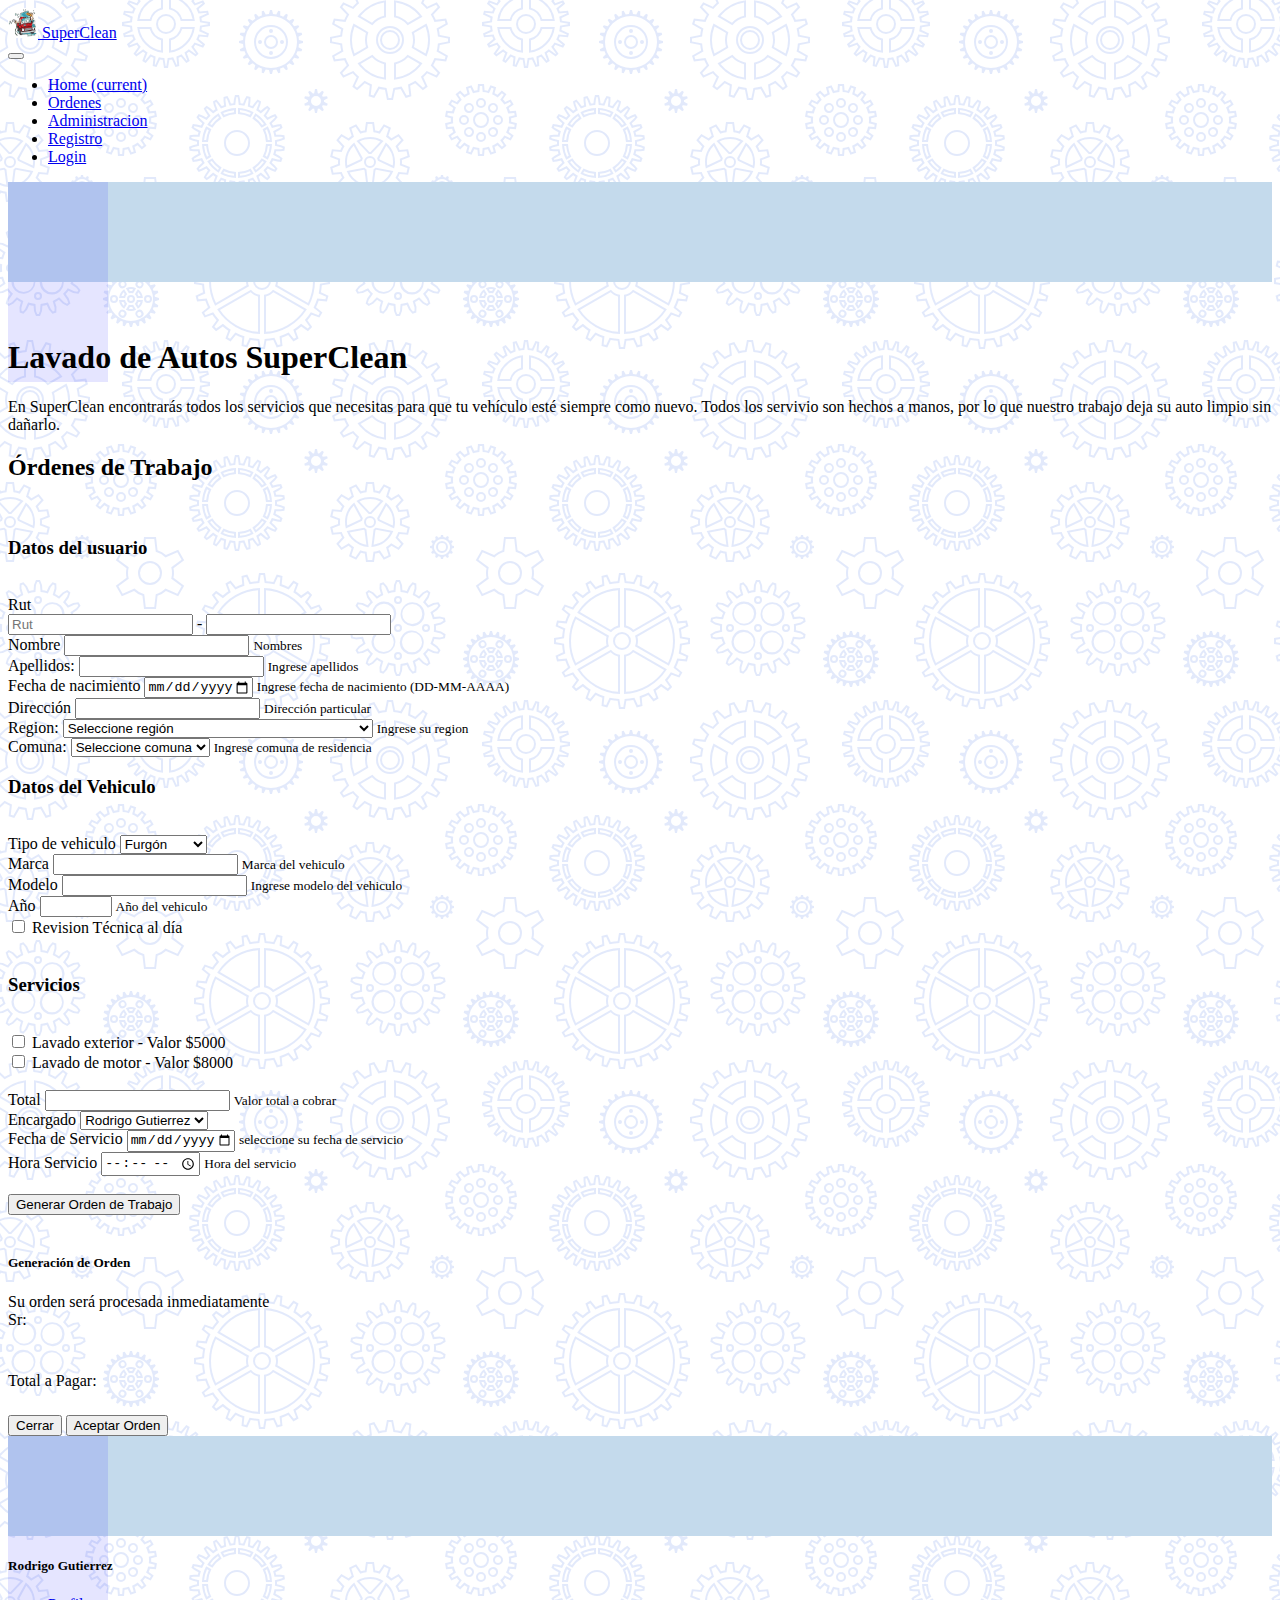
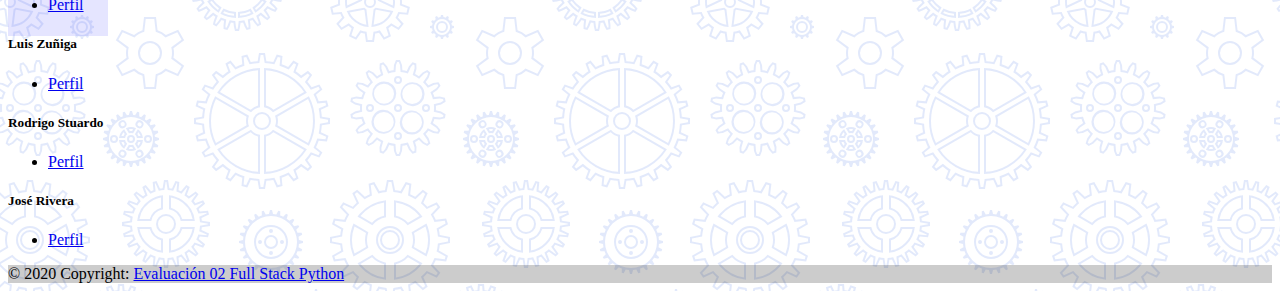
<file: registro.html>
<!DOCTYPE html>
<html lang="en">
<head>
    <meta charset="UTF-8">
    <meta name="viewport" content="width=device-width, initial-scale=1.0">
    <title>SuperClean</title>
    <link rel="stylesheet" href="https://cdn.jsdelivr.net/npm/bootstrap@4.5.3/dist/css/bootstrap.min.css" integrity="sha384-TX8t27EcRE3e/ihU7zmQxVncDAy5uIKz4rEkgIXeMed4M0jlfIDPvg6uqKI2xXr2" crossorigin="anonymous">
    <script src="https://code.jquery.com/jquery-3.5.1.slim.min.js" integrity="sha384-DfXdz2htPH0lsSSs5nCTpuj/zy4C+OGpamoFVy38MVBnE+IbbVYUew+OrCXaRkfj" crossorigin="anonymous"></script>
    <script src="https://cdn.jsdelivr.net/npm/bootstrap@4.5.3/dist/js/bootstrap.bundle.min.js" integrity="sha384-ho+j7jyWK8fNQe+A12Hb8AhRq26LrZ/JpcUGGOn+Y7RsweNrtN/tE3MoK7ZeZDyx" crossorigin="anonymous"></script>
    <script src="https://ajax.googleapis.com/ajax/libs/jquery/3.5.1/jquery.min.js"></script>
    <script src="js/inputs.js"></script>
    <script src="js/regionesycomunas.js"></script>
    <link rel="stylesheet" href="Fondo.css">
</head>

<body class="fondo1">
    <nav class="navbar navbar-expand-lg navbar-light bg-light">
        <nav class="navbar navbar-light bg-light">
            <a class="navbar-brand" href="#">
              <img src="assert/logo.jpg" width="30" height="30" class="d-inline-block align-top" alt="" loading="lazy">
              SuperClean
            </a>
          </nav>
        <button class="navbar-toggler" type="button" data-toggle="collapse" data-target="#navbarNav" aria-controls="navbarNav" aria-expanded="false" aria-label="Toggle navigation">
          <span class="navbar-toggler-icon"></span>
        </button>
        <div class="collapse navbar-collapse" id="navbarNav">
          <ul class="navbar-nav">
            <li class="nav-item active">
              <a class="nav-link" href="index.html">Home <span class="sr-only">(current)</span></a>
            </li>
            <li class="nav-item">
                <a class="nav-link" href="registro.html">Ordenes</a>
              </li>
            <li class="nav-item">
              <a class="nav-link" href="#">Administracion</a>
            </li>
            <li class="nav-item">
              <a class="nav-link" href="#">Registro</a>
            </li>
            <li class="nav-item">
                <a class="nav-link" href="#">Login</a>
              </li>
          </ul>
        </div>
      </nav>
    <div style="height: 100px; background-color: #C4DAEC;">
        <div class="mh-100" style="width: 100px; height: 200px; background-color: rgba(0,0,255,.1);"></div>
    </div>
    <br>
    <br>
    <div class="container-fluid">
        <div class="container">
                <div class="row">
                <div class="col-sm-1">
                    
                </div>
                <div class="col-sm-10">
                  <div class="container-fluid">
                    <div class="jumbotron jumbotron-fluid">
                      <div class="container">
                        <h1 class="display-4">Lavado de Autos SuperClean</h1>
                        <p class="lead">En SuperClean encontrarás todos los servicios que necesitas para que tu vehículo esté siempre como nuevo. Todos los servivio son hechos a manos, por lo que nuestro trabajo deja su auto limpio sin dañarlo.</p>
                      </div>
                      </div>
                    </div>   		    
                </div>
                <div class="col-sm-1">
                    
                </div>
            </div>		
        </div>	
    </div>
    <div class="container">
      <h2>Órdenes de Trabajo</h2><br>		
      <form>
        <div class="alert alert-dark" role="alert"></div>
        <h3>Datos del usuario</h3>	<br>	
        <div class="row">
          <div class="form-group col-md-7">
			      <label for="">Rut</label>
            <div class="input-group">
                          
              <input id="rut" type="text" name="rut" required class="form-control mb-4 col-6" placeholder="Rut" maxlength="8" onkeypress="return valideKey(event);" onblur="validar()">
              <span class=input-group-addon>-</span>
              
               <input id="txtDv" type="text" name="txtDv" required class="form-control mb-4 col-1" maxlength="1" placeholder="" onkeypress="return soloDv(event);" onblur="validar()">

            </div>  
          </div>          				
        </div>
        <div class="row">				
          <div class="form-group col-md-4">
            <label for="">Nombre</label>
            <input type="text" name="txtNombre" id="txtNombre" class="form-control" maxlength="50" onkeypress="return soloLetras(event)" onblur="validar()">
            <small class="form-text text-muted">Nombres</small>
          </div>
          <div class="form-group col-md-4">
            <label for="">Apellidos: </label>
            <input type="text" name="txtApellido" id="txtApellido" class="form-control" maxlength="50" onkeypress="return soloLetras(event)" onblur="validar()">
            <small class="form-text text-muted">Ingrese apellidos </small>
          </div>				
        </div>
        <div class="row">
          <div class="form-group col-md-4">
            <label for="">Fecha de nacimiento</label>
            <input type="date" name="FechaNacimiento" id="FechaNacimiento" class="form-control" min="1950-01-01" max="2002-12-31" onblur="validar()">
            <small class="form-text text-muted">Ingrese fecha de nacimiento (DD-MM-AAAA)</small>
          </div>
          <div class="form-group col-md-5">
            <label for="">Dirección</label>
            <input type="text" name="txtDireccion" class="form-control" maxlength="100" onblur="validar()">
            <small class="form-text text-muted">Dirección particular  </small>
          </div>
        </div>
        <div class="row">
            <div class="form-group col-md-4">
            <label for="">Region: </label>
            <select id="regiones" name="cmbRegiones" class="form-control mb-4" selected="15"></select>
            <small class="form-text text-muted">Ingrese su region</small>
          </div>
          <div class="form-group col-md-4">
            <label for="">Comuna: </label>
            <select id="comunas" name="cmbComunas" class="form-control mb-4 "></select>
            <small class="form-text text-muted">Ingrese comuna de residencia</small>
          </div>
        </div>        
        
        <div class="alert alert-dark" role="alert"></div>
        <h3>Datos del Vehiculo</h3><br>
        <div class="row">
          <div class="form-group col-md-4">
            <label for="">Tipo de vehiculo</label>
            <select name="cmbTipoVehiculo" class="form-control mb-4 col-5">
              <option value="1">Furgón</option>
              <option value="2">Automóvil</option>
              <option value="3">Camión</option>
              <option value="4">Camioneta</option>
              <option value="5">Moto</option>
            </select>
          </div>
          <div class="form-group col-md-4">
            <label for="">Marca</label>
            <input type="text" name="txtMarca" class="form-control" maxlength="20" onkeypress="return soloLetras(event)" onblur="validar()">
            <small class="form-text text-muted">Marca del vehiculo  </small>
          </div>
          
          <div class="form-group col-md-4">
            <label for="">Modelo</label>
            <input type="text" name="txtNombre" class="form-control" maxlength="20" onkeypress="return soloLetras(event)" onblur="validar()">
            <small class="form-text text-muted">Ingrese modelo del vehiculo</small>
          </div>
        </div>
        <div class="row">				
          <div class="form-group col-md-4">
            <label for="">Año</label>
            <input type="number" name="txtAno" class="form-control" min="1990" max="2021" maxlength="4" onkeypress="return valideKey(event);" onblur="validar()">
            <small class="form-text text-muted">Año del vehiculo</small>
          </div>	            	
        </div>
        <div class="row">
          <div class="form-group col-md-4">
                <div class="form-check form-check-inline">
                  <input class="form-check-input" name="chkLavadoExt" type="checkbox" id="inlineCheckbox1" value="option1">
                  <label class="form-check-label" for="inlineCheckbox1">Revision Técnica al día</label>
            </div>            
          </div>	
        </div>
        <br>        
        <div class="alert alert-dark" role="alert"></div>
        <h3>Servicios</h3><br>
        <div class="row">
          <div class="form-group col-md-4">
            <div class="form-check form-check-inline">
              <input class="form-check-input" name="chkLavadoExt" type="checkbox" id="inlineCheckbox1" value="option1" onClick="if (this.checked) sumar(5000); else restar(5000);">
              <label class="form-check-label" for="inlineCheckbox1">Lavado exterior - Valor $5000</label>
            </div>
          </div>
          <div class="form-group col-md-4">
              <div class="form-check form-check-inline">
                <input class="form-check-input" name="chkLavadoMotor" type="checkbox" id="inlineCheckbox2" value="option2" onClick="if (this.checked) sumar(8000); else restar(8000);">
                <label class="form-check-label" for="inlineCheckbox2">Lavado de motor - Valor $8000</label>
              </div>
          </div>
        </div>
        <br>
        <div class="row">
          <div class="form-group col-md-2">
            <label for="">Total</label>
            <input type="text" name="txtTotal" id="txtTotal" class="form-control" onblur="validar()">
            <small class="form-text text-muted">Valor total a cobrar</small>
          </div>          
          <div class="form-group col-md-4">
            <label for="">Encargado</label>
            <select name="cmbEncargado" class="form-control mb-4">
              <option value="1">Rodrigo Gutierrez</option>
              <option value="2">Luis Zuñiga</option>
                          <option value="3">José Rivera</option>
                          <option value="3">Rodrigo Stuardo</option>							
            </select>
          </div>
          <div class="form-group col-md-4">
            <label for="">Fecha de Servicio</label>
            <input type="date" name="FechaServicio" class="form-control" min="2020-12-21" max="2021-12-31" onblur="validar()">
            <small class="form-text text-muted">seleccione su fecha de servicio</small>
          </div>
          <div class="form-group col-md-2">            
            <label for="">Hora Servicio</label>
            <input type="time" name="txtHora" class="form-control" onblur="validar()">
            <small class="form-text text-muted">Hora del servicio</small>
          
          </div>
          
        </div>
        <br>
        <div class="row">
            <div class="form-group col-md-4">
              <button type="button" id="btnModal" class="btn btn-secondary btn-lg" data-toggle="modal" data-target="#miModal" onclick="validar()">
                Generar Orden de Trabajo
              </button>
            </div>
        </div>
        <br>
      </form>    
      <script>
        $("#btnModal").click(function(){
          let nombre = $('#txtNombre').val();
          let apellido = $('#txtApellido').val();
          let ncompleto = nombre + " " + apellido; 
          let total = $('#txtTotal').val();
          
          $("#NomCliente").html(ncompleto);
          $("#TotalPagar").html("$" + total);
        });
      </script>      

      <div class="modal fade" id="miModal" tabindex="-1" role="dialog" aria-labelledby="myModalLabel" aria-hidden="true">
        <div class="modal-dialog" role="document">
          <div class="modal-content">
            <div class="modal-header">
              <h5 class="modal-title" id="exampleModalLabel">Generación de Orden</h5>                       
            </div>
            <div class="container-fluid">
              <div class="modal-body">
                <div class="row">
                  <div class="form-group">
                    Su orden será procesada inmediatamente <br>
                  </div>
                </div>
                <div class="row">
                  <div class="form-group">
                    Sr: <h6 id="NomCliente"></h6></div> <br>
                  </div>  
                <div class="row">
                  <div class="form-group">
                    Total a Pagar: <h6 id="TotalPagar"></h6>
                  </div>
                </div>  
              </div>
            </div>
            <div class="modal-footer">
              <button type="button" class="btn btn-danger" data-dismiss="modal">Cerrar</button>
              <button type="button" class="btn btn-secondary">Aceptar Orden</button>
            </div>
          </div>
        </div>
      </div>    
    </div> 
  <div style="height: 100px; background-color: #C4DAEC;">
      <div class="mh-100" style="width: 100px; height: 200px; background-color: rgba(0,0,255,.1);"></div>
  </div>
<div class="container-fluid">
  <footer class="bg-light text-center text-lg-start">
      <div class="container p-4">
          <div class="row">
            <div class="col-lg-3 col-md-6 mb-4 mb-md-0">
              <h5 class="text-uppercase">Rodrigo Gutierrez</h5>
              <ul class="list-unstyled mb-0">
                <li>
                  <a href="#!" class="text-dark">Perfil</a>
                </li>               
              </ul>
            </div>     
            <div class="col-lg-3 col-md-6 mb-4 mb-md-0">
              <h5 class="text-uppercase mb-0">Luis Zuñiga</h5>
              <ul class="list-unstyled">
                <li>
                  <a href="#!" class="text-dark">Perfil</a>
                </li>                
              </ul>
            </div>
            <div class="col-lg-3 col-md-6 mb-4 mb-md-0">
              <h5 class="text-uppercase mb-0">Rodrigo Stuardo</h5>
              <ul class="list-unstyled">
                <li>
                  <a href="#!" class="text-dark">Perfil</a>
                </li>                
              </ul>
            </div>
            <div class="col-lg-3 col-md-6 mb-4 mb-md-0">
              <h5 class="text-uppercase mb-0">José Rivera</h5>
              <ul class="list-unstyled">
                <li>
                  <a href="#!" class="text-dark">Perfil</a>
                </li>                
              </ul>
            </div>
          </div>    
      </div> 
      <div class="text-center p-3" style="background-color: rgba(0, 0, 0, 0.2)">
        © 2020 Copyright:
        <a class="text-dark" href="#">Evaluación 02 Full Stack Python</a>
      </div>  
    </footer>
  </div>    
</body>    
</html>
</file>
<file: Fondo.css>
.fondo1, .fondo2{
    background-color: #ffffff;
background-image: url("data:image/svg+xml,%3Csvg xmlns='http://www.w3.org/2000/svg' width='360' height='360' viewBox='0 0 360 360'%3E%3Cpath fill='%23cbd8f7' fill-opacity='0.57' d='M0 85.02l4.62-4.27a49.09 49.09 0 0 0 7.33 3.74l-1.2 10.24 2.66.87 5.05-9c2.62.65 5.34 1.08 8.12 1.28L28.6 98h2.8l2.02-10.12c2.74-.2 5.46-.62 8.12-1.28l5.05 8.99 2.66-.86-1.2-10.24c2.55-1.03 5-2.29 7.33-3.74l7.58 7 2.26-1.65-4.3-9.38a48.3 48.3 0 0 0 5.8-5.8l9.38 4.3 1.65-2.26-7-7.58a49.09 49.09 0 0 0 3.74-7.33l10.24 1.2.87-2.66-9-5.05a48.07 48.07 0 0 0 1.28-8.12L88 41.4v-2.8l-10.12-2.02c-.2-2.74-.62-5.46-1.28-8.12l8.99-5.05-.86-2.66-10.24 1.2c-1.03-2.55-2.29-5-3.74-7.33l7-7.58-1.65-2.26-9.38 4.3a48.3 48.3 0 0 0-5.8-5.8L62.42 0h2.16l-1.25 2.72a50.31 50.31 0 0 1 3.95 3.95l9.5-4.36 3.52 4.85-7.08 7.68c.94 1.6 1.79 3.27 2.54 4.98l10.38-1.21 1.85 5.7-9.11 5.12c.39 1.8.68 3.65.87 5.52L90 37v6l-10.25 2.05a49.9 49.9 0 0 1-.87 5.52l9.11 5.12-1.85 5.7-10.38-1.21c-.75 1.7-1.6 3.37-2.54 4.98l7.08 7.68-3.52 4.85-9.5-4.36a50.31 50.31 0 0 1-3.95 3.95l4.36 9.5-4.85 3.52-7.68-7.08c-1.6.94-3.27 1.79-4.98 2.54l1.21 10.38-5.7 1.85-5.12-9.11c-1.8.39-3.65.68-5.52.87L33 100h-6l-2.05-10.25a49.9 49.9 0 0 1-5.52-.87l-5.12 9.11-5.7-1.85 1.21-10.38c-1.7-.75-3.37-1.6-4.98-2.54L0 87.68v-2.66zM0 52.7V27.3l8.38 4.84a22.96 22.96 0 0 0 0 15.72L0 52.7zm0-39.16A39.91 39.91 0 0 1 26 .2v17.15a22.98 22.98 0 0 0-13.62 7.86L0 18.06v-4.52zm0 52.92v-4.52l12.38-7.15A22.98 22.98 0 0 0 26 62.65V79.8A39.91 39.91 0 0 1 0 66.46zM34 79.8V62.65a22.98 22.98 0 0 0 13.62-7.86l14.85 8.58A39.97 39.97 0 0 1 34 79.8zm32.48-23.36l-14.86-8.58a22.96 22.96 0 0 0 0-15.72l14.86-8.58A39.86 39.86 0 0 1 70 40a39.9 39.9 0 0 1-3.52 16.44zm-4.01-39.8L47.62 25.2A22.98 22.98 0 0 0 34 17.35V.2a39.97 39.97 0 0 1 28.47 16.43v.01zM0 50.38l5.98-3.45a25.01 25.01 0 0 1 0-13.88L0 29.6v20.78zm.5-34.35l11.48 6.63c3.27-3.4 7.44-5.8 12.02-6.94V2.47A37.96 37.96 0 0 0 .5 16.04v-.01zm0 47.92A37.96 37.96 0 0 0 24 77.53V64.28a24.97 24.97 0 0 1-12.02-6.95L.5 63.96v-.01zM36 77.53a37.96 37.96 0 0 0 23.5-13.57l-11.48-6.63A24.97 24.97 0 0 1 36 64.28v13.25zm29.5-23.96a37.91 37.91 0 0 0 0-27.14l-11.48 6.63a25.01 25.01 0 0 1 0 13.88l11.49 6.63h-.01zm-6-37.53A37.96 37.96 0 0 0 36 2.47v13.25c4.66 1.15 8.8 3.6 12.02 6.95l11.48-6.63zM30 54a14 14 0 1 1 0-28 14 14 0 0 1 0 28zm0-2a12 12 0 1 0 0-24 12 12 0 0 0 0 24zm0-2a10 10 0 1 1 0-20 10 10 0 0 1 0 20zm0-2a8 8 0 1 0 0-16 8 8 0 0 0 0 16zm77.47 45.17l-1.62-5.97 5.67-2.06 2.61 5.64c1.09-.25 2.2-.44 3.33-.58l.52-6.2h6.04l.52 6.2c1.13.14 2.24.33 3.33.58l2.6-5.64 5.68 2.06-1.62 5.97c1.02.51 2 1.07 2.95 1.69l4.35-4.38 4.62 3.88-3.53 5c.8.84 1.53 1.71 2.23 2.62l5.52-2.6 3.02 5.23-4.98 3.46c.46 1.06.86 2.14 1.2 3.25l6.02-.54 1.05 5.94-5.84 1.54c.07 1.16.07 2.32 0 3.48l5.84 1.54-1.05 5.94-6.02-.54c-.34 1.1-.74 2.2-1.2 3.25l4.98 3.46-3.02 5.22-5.52-2.6c-.7.92-1.44 1.8-2.23 2.62l3.53 5-4.62 3.89-4.35-4.38a30.2 30.2 0 0 1-2.95 1.69l1.62 5.97-5.67 2.06-2.61-5.64c-1.09.25-2.2.44-3.33.58l-.52 6.2h-6.04l-.52-6.2a30.27 30.27 0 0 1-3.33-.58l-2.6 5.64-5.68-2.06 1.62-5.97c-1.01-.5-2-1.07-2.95-1.69l-4.35 4.38-4.62-3.88 3.53-5a32.5 32.5 0 0 1-2.23-2.62l-5.52 2.6-3.02-5.23 4.98-3.46a29.66 29.66 0 0 1-1.2-3.25l-6.02.54-1.05-5.94 5.84-1.54a30.28 30.28 0 0 1 0-3.48l-5.84-1.54 1.05-5.94 6.02.54c.34-1.1.74-2.2 1.2-3.25l-4.98-3.46 3.02-5.22 5.52 2.6c.7-.92 1.44-1.8 2.23-2.62l-3.53-5 4.62-3.89 4.35 4.38a30.2 30.2 0 0 1 2.95-1.69zm15.2-1.12l-.5-6.05h-2.34l-.5 6.05c-2.18.13-4.3.5-6.32 1.1l-2.54-5.5-2.2.8 1.6 5.85a27.97 27.97 0 0 0-5.56 3.21l-4.27-4.3-1.79 1.5 3.5 4.95a28.14 28.14 0 0 0-4.12 4.92l-5.5-2.59-1.16 2.02 4.98 3.46a27.8 27.8 0 0 0-2.2 6.03l-6.03-.55-.4 2.3 5.86 1.54a28.3 28.3 0 0 0 0 6.42l-5.87 1.55.4 2.3 6.05-.56a27.8 27.8 0 0 0 2.2 6.03l-5 3.47 1.17 2.02 5.49-2.59a28.14 28.14 0 0 0 4.12 4.92l-3.5 4.96 1.79 1.5 4.27-4.31a27.97 27.97 0 0 0 5.56 3.21l-1.6 5.85 2.2.8 2.54-5.5c2.02.6 4.14.97 6.32 1.1l.5 6.05h2.34l.5-6.05c2.18-.13 4.3-.5 6.32-1.1l2.54 5.5 2.2-.8-1.6-5.85a27.97 27.97 0 0 0 5.56-3.21l4.27 4.3 1.79-1.5-3.5-4.95a28.14 28.14 0 0 0 4.12-4.92l5.5 2.59 1.16-2.02-4.98-3.46a27.8 27.8 0 0 0 2.2-6.03l6.03.55.4-2.3-5.86-1.54a28.3 28.3 0 0 0 0-6.42l5.87-1.55-.4-2.3-6.05.56a27.8 27.8 0 0 0-2.2-6.03l4.99-3.46-1.17-2.02-5.49 2.59a28.14 28.14 0 0 0-4.12-4.92l3.5-4.96-1.79-1.5-4.27 4.31a27.97 27.97 0 0 0-5.56-3.21l1.6-5.85-2.2-.8-2.54 5.5c-2.02-.6-4.14-.97-6.32-1.1l.01-.01zM121 128a8 8 0 1 1 0-16 8 8 0 0 1 0 16zm0-2a6 6 0 1 0 0-12 6 6 0 0 0 0 12zm0-18a5 5 0 1 1 0-10 5 5 0 0 1 0 10zm8.49 3.51a5 5 0 1 1 6.95-7.2 5 5 0 0 1-6.95 7.2zM133 120a5 5 0 1 1 10 0 5 5 0 0 1-10 0zm-3.51 8.49a5 5 0 1 1 7.2 6.95 5 5 0 0 1-7.2-6.95zM121 132a5 5 0 1 1 0 10 5 5 0 0 1 0-10zm-8.49-3.51a5 5 0 1 1-6.95 7.2 5 5 0 0 1 6.95-7.2zM109 120a5 5 0 1 1-10 0 5 5 0 0 1 10 0zm3.51-8.49a5 5 0 1 1-7.2-6.95 5 5 0 0 1 7.2 6.95zM121 106a3 3 0 1 0 0-6 3 3 0 0 0 0 6zm9.9 4.1a3 3 0 1 0 4.39-4.09 3 3 0 0 0-4.39 4.09zm4.1 9.9a3 3 0 1 0 6 0 3 3 0 0 0-6 0zm-4.1 9.9a3 3 0 1 0 4.09 4.39 3 3 0 0 0-4.09-4.39zM121 134a3 3 0 1 0 0 6 3 3 0 0 0 0-6zm-9.9-4.1a3 3 0 1 0-4.39 4.09 3 3 0 0 0 4.39-4.09zM107 120a3 3 0 1 0-6 0 3 3 0 0 0 6 0zm4.1-9.9a3 3 0 1 0-4.09-4.39 3 3 0 0 0 4.09 4.39zm129.42-6.95v.01c.87.07 1.74.17 2.6.3l1.5-3.91 1.94-3.64 3.89.97v4.13l-.5 4.13c.83.28 1.64.59 2.44.93l2.42-3.43 2.76-3.07 3.54 1.88-1 4-1.49 3.89c.73.47 1.45.97 2.15 1.49l3.19-2.76 3.42-2.3 2.97 2.67-1.93 3.65-2.38 3.4c.6.64 1.2 1.3 1.76 1.99l3.68-1.94 3.85-1.48 2.29 3.28-2.7 3.11-3.12 2.82c.43.76.84 1.53 1.22 2.32l4.04-1 4.1-.5 1.43 3.73-3.37 2.37-3.7 1.98c.23.84.44 1.68.62 2.54l4.17.01 4.1.5.48 3.97-3.85 1.48-4.06 1.02c.03.87.03 1.75 0 2.62l4.06 1.02 3.85 1.48-.48 3.97-4.1.51h-4.17c-.18.86-.39 1.71-.63 2.54l3.7 1.98 3.38 2.37-1.43 3.73-4.1-.5-4.04-1c-.38.79-.79 1.56-1.22 2.32l3.13 2.82 2.7 3.11-2.3 3.28-3.85-1.48-3.68-1.95a37 37 0 0 1-1.76 2l2.38 3.41 1.93 3.64-2.97 2.67-3.42-2.3-3.19-2.76a40.1 40.1 0 0 1-2.15 1.48l1.48 3.9 1 4-3.53 1.88-2.76-3.07-2.42-3.43c-.8.33-1.61.65-2.45.93l.5 4.13v4.13l-3.88.97-1.94-3.65-1.5-3.9c-.86.13-1.73.23-2.6.31L240 187l-1 4h-4l-1-4-.52-4.16a37.6 37.6 0 0 1-2.6-.3l-1.5 3.91-1.94 3.64-3.89-.97v-4.13l.5-4.13c-.83-.28-1.64-.59-2.44-.93l-2.42 3.43-2.76 3.07-3.54-1.88 1-4 1.49-3.89c-.74-.47-1.45-.97-2.15-1.49l-3.19 2.76-3.42 2.3-2.97-2.67 1.93-3.65 2.38-3.4c-.61-.65-1.2-1.31-1.76-1.99l-3.68 1.94-3.85 1.48-2.29-3.28 2.7-3.11 3.12-2.82c-.43-.76-.84-1.53-1.22-2.32l-4.04 1-4.1.5-1.43-3.73 3.37-2.37 3.7-1.98c-.23-.84-.44-1.68-.62-2.54l-4.17-.01-4.1-.5-.48-3.97 3.85-1.48 4.06-1.02c-.03-.87-.03-1.75 0-2.62l-4.06-1.02-3.85-1.48.48-3.97 4.1-.51h4.17c.18-.86.39-1.71.63-2.54l-3.7-1.98-3.38-2.37 1.43-3.73 4.1.5 4.04 1c.38-.79.79-1.56 1.22-2.32l-3.13-2.82-2.7-3.11 2.3-3.28 3.85 1.48 3.68 1.95a37 37 0 0 1 1.76-2l-2.38-3.41-1.93-3.64 2.97-2.67 3.42 2.3 3.19 2.76c.7-.52 1.41-1.02 2.15-1.48l-1.48-3.9-1-4 3.53-1.88 2.76 3.07 2.42 3.43c.8-.33 1.61-.65 2.45-.93l-.5-4.13v-4.13l3.88-.97 1.94 3.65 1.5 3.9c.86-.13 1.73-.23 2.6-.31L234 99l1-4h4l1 4 .52 4.15zm-14.3 3.4c-1.83.54-3.6 1.21-5.3 2l-3.5-4.97-1.38-1.53-.88.47.5 2 2.16 5.67a38.09 38.09 0 0 0-4.66 3.22l-4.61-4-1.71-1.15-.75.67.97 1.82 3.47 4.98a38.22 38.22 0 0 0-3.79 4.28l-5.37-2.84-1.92-.74-.57.82 1.35 1.56 4.52 4.09a37.9 37.9 0 0 0-2.64 5l-5.89-1.45-2.04-.25-.36.94 1.69 1.18 5.36 2.87a37.74 37.74 0 0 0-1.35 5.5l-6.08.01-2.04.25-.12 1 1.92.73 5.9 1.5a38.54 38.54 0 0 0 0 5.65l-5.9 1.49-1.92.74.12.99 2.04.25 6.08.01c.31 1.86.77 3.7 1.35 5.5l-5.36 2.87-1.7 1.18.37.94 2.04-.25 5.9-1.46a37.9 37.9 0 0 0 2.63 5.01l-4.52 4.1-1.35 1.55.57.82 1.92-.74 5.37-2.84a38.22 38.22 0 0 0 3.8 4.28l-3.48 4.98-.97 1.82.75.67 1.7-1.15 4.62-4a38.09 38.09 0 0 0 4.66 3.22l-2.17 5.67-.5 2 .89.47 1.38-1.53 3.5-4.98c1.7.8 3.47 1.47 5.3 2l-.73 6.04v2.06l.97.24.97-1.82 2.2-5.68c1.83.36 3.7.6 5.62.68L236 187l.5 2h1l.5-2 .75-6.04a38.2 38.2 0 0 0 5.62-.68l2.2 5.68.97 1.82.97-.24v-2.06l-.73-6.03c1.83-.54 3.6-1.21 5.3-2l3.5 4.97 1.38 1.53.88-.47-.5-2-2.16-5.67a38.09 38.09 0 0 0 4.66-3.22l4.61 4 1.71 1.15.75-.67-.97-1.82-3.47-4.98a38.22 38.22 0 0 0 3.79-4.28l5.37 2.84 1.92.74.57-.82-1.35-1.56-4.52-4.09c1-1.6 1.88-3.27 2.64-5l5.89 1.45 2.04.25.36-.94-1.69-1.18-5.36-2.87a37.4 37.4 0 0 0 1.35-5.5l6.08-.01 2.04-.25.12-1-1.92-.73-5.9-1.5c.14-1.88.14-3.77 0-5.65l5.9-1.49 1.92-.74-.12-.99-2.04-.25-6.08-.01a37.4 37.4 0 0 0-1.35-5.5l5.36-2.87 1.7-1.18-.37-.94-2.04.25-5.9 1.46a37.9 37.9 0 0 0-2.63-5.01l4.52-4.1 1.35-1.55-.57-.82-1.92.74-5.37 2.84a38.22 38.22 0 0 0-3.8-4.28l3.48-4.98.97-1.82-.75-.67-1.7 1.15-4.62 4a38.09 38.09 0 0 0-4.66-3.22l2.17-5.67.5-2-.89-.47-1.38 1.53-3.5 4.98c-1.7-.8-3.47-1.47-5.3-2l.73-6.04v-2.06l-.97-.24-.97 1.82-2.2 5.68c-1.83-.36-3.7-.6-5.62-.68L238 99l-.5-2h-1l-.5 2-.75 6.04c-1.92.09-3.8.32-5.62.68l-2.2-5.68-.97-1.82-.97.24v2.06l.73 6.03zm-5.85 5.65A34.82 34.82 0 0 1 236 108v6a28.8 28.8 0 0 0-12.63 3.39l-3-5.2v.01zm2.8.83l1 1.74a30.8 30.8 0 0 1 9.83-2.63v-2.01a32.8 32.8 0 0 0-10.83 2.9zm-4.53.17l3 5.2a29.12 29.12 0 0 0-9.24 9.24l-5.2-3a35.18 35.18 0 0 1 11.44-11.44zm-.67 2.84a33.19 33.19 0 0 0-7.93 7.93l1.74 1a31.18 31.18 0 0 1 7.2-7.2l-1.01-1.73zm-11.77 10.33h-.01l5.2 3A28.8 28.8 0 0 0 208 142h-6a34.82 34.82 0 0 1 4.2-15.63zm.83 2.8a32.8 32.8 0 0 0-2.9 10.83h2.01a30.8 30.8 0 0 1 2.63-9.83l-1.74-1zM202.01 144h6.01c.15 4.41 1.3 8.73 3.38 12.63l-5.2 3a34.82 34.82 0 0 1-4.19-15.63zm2.12 2a32.8 32.8 0 0 0 2.9 10.84l1.74-1a30.8 30.8 0 0 1-2.63-9.84h-2.01zm3.07 15.36l5.2-3c2.34 3.74 5.5 6.9 9.24 9.24l-3 5.2a35.18 35.18 0 0 1-11.44-11.44zm2.84.67a33.19 33.19 0 0 0 7.93 7.93l1-1.74a31.18 31.18 0 0 1-7.2-7.2l-1.73 1.01zm10.33 11.77v.01l3-5.2A28.85 28.85 0 0 0 236 172v6a34.82 34.82 0 0 1-15.63-4.2zm2.8-.83a32.8 32.8 0 0 0 10.83 2.9v-2.01a30.8 30.8 0 0 1-9.83-2.63l-1 1.74zm14.83 5.02v-6.01c4.41-.15 8.73-1.3 12.63-3.38l3 5.2a34.82 34.82 0 0 1-15.63 4.19zm2-2.12a32.8 32.8 0 0 0 10.84-2.9l-1-1.74a30.8 30.8 0 0 1-9.84 2.63v2.01zm15.36-3.07l-3-5.2c3.74-2.34 6.9-5.5 9.24-9.24l5.2 3a35.18 35.18 0 0 1-11.44 11.44zm.67-2.84a33.19 33.19 0 0 0 7.93-7.93l-1.74-1a31.18 31.18 0 0 1-7.2 7.2l1.01 1.73zm11.77-10.33h.01l-5.2-3A28.85 28.85 0 0 0 266 144h6a34.82 34.82 0 0 1-4.2 15.63zm-.83-2.8a32.8 32.8 0 0 0 2.9-10.83h-2.01a30.8 30.8 0 0 1-2.63 9.83l1.74 1zm5.02-14.83h-6.01a28.85 28.85 0 0 0-3.38-12.63l5.2-3a34.82 34.82 0 0 1 4.19 15.63zm-2.12-2a32.8 32.8 0 0 0-2.9-10.84l-1.74 1a30.8 30.8 0 0 1 2.63 9.84h2.01zm-3.07-15.36l-5.2 3a29.12 29.12 0 0 0-9.24-9.24l3-5.2a35.18 35.18 0 0 1 11.44 11.44zm-2.84-.67a33.19 33.19 0 0 0-7.93-7.93l-1 1.74a31.18 31.18 0 0 1 7.2 7.2l1.73-1.01zM238 108a34.82 34.82 0 0 1 15.63 4.19l-3 5.2a28.85 28.85 0 0 0-12.63-3.38V108zm12.84 5.02a32.8 32.8 0 0 0-10.84-2.9v2.01a30.8 30.8 0 0 1 9.83 2.63l1-1.74h.01zM237 156a13 13 0 1 1 0-26 13 13 0 0 1 0 26zm0-2a11 11 0 1 0 0-22 11 11 0 0 0 0 22zM137.54 0h56.92l-.74 1.03c.57.7 1.12 1.4 1.64 2.14l7.75-2.9 2 3.46-6.38 5.25c.37.82.72 1.65 1.03 2.5l8.22-.8 1.04 3.86-7.52 3.43c.15.88.26 1.77.35 2.67L210 22v4l-8.15 1.36c-.09.9-.2 1.8-.35 2.67l7.52 3.43-1.04 3.86-8.22-.8c-.31.85-.66 1.68-1.03 2.5l6.38 5.25-2 3.46-7.75-2.9c-.52.74-1.07 1.45-1.64 2.14l4.8 6.73-2.82 2.83-6.73-4.8c-.7.56-1.4 1.11-2.14 1.63l2.9 7.75-3.46 2-5.25-6.38c-.82.37-1.65.72-2.5 1.03l.8 8.22-3.86 1.04-3.43-7.52c-.88.15-1.77.26-2.67.35L168 68h-4l-1.36-8.15c-.9-.09-1.8-.2-2.67-.35l-3.43 7.52-3.86-1.04.8-8.22c-.85-.31-1.68-.66-2.5-1.03l-5.25 6.38-3.46-2 2.9-7.75a36.15 36.15 0 0 1-2.14-1.64l-6.73 4.8-2.83-2.82 4.8-6.73c-.56-.7-1.11-1.4-1.63-2.14l-7.75 2.9-2-3.46 6.38-5.25c-.37-.82-.72-1.65-1.03-2.5l-8.22.8-1.04-3.86 7.52-3.43c-.15-.88-.26-1.77-.35-2.67L122 26v-4l8.15-1.36c.09-.9.2-1.8.35-2.67l-7.52-3.43 1.04-3.86 8.22.8c.31-.85.66-1.68 1.03-2.5l-6.38-5.25 2-3.46 7.75 2.9c.52-.74 1.07-1.45 1.64-2.14L137.54 0zm2.43 0l.83 1.17a34.14 34.14 0 0 0-3.38 4.4l-7.63-2.86-.33.58 6.29 5.18a33.79 33.79 0 0 0-2.13 5.12l-8.1-.78-.18.64 7.42 3.37a34.02 34.02 0 0 0-.72 5.5L124 23.68v.66l8.04 1.34c.1 1.88.33 3.72.72 5.5l-7.42 3.38.18.64 8.1-.78a33.88 33.88 0 0 0 2.13 5.12l-6.29 5.18.33.58 7.63-2.86c1 1.56 2.14 3.03 3.38 4.4l-4.73 6.63.47.47 6.63-4.73a34.14 34.14 0 0 0 4.4 3.38l-2.86 7.63.58.33 5.18-6.29c1.63.84 3.35 1.56 5.12 2.13l-.78 8.1.64.18 3.37-7.42c1.79.39 3.63.63 5.5.72l1.35 8.04h.66l1.34-8.04c1.88-.1 3.72-.33 5.5-.72l3.38 7.42.64-.18-.78-8.1a33.88 33.88 0 0 0 5.12-2.13l5.18 6.29.58-.33-2.86-7.63c1.56-1 3.03-2.14 4.4-3.38l6.63 4.73.47-.47-4.73-6.63a34.14 34.14 0 0 0 3.38-4.4l7.63 2.86.33-.58-6.29-5.18a33.79 33.79 0 0 0 2.13-5.12l8.1.78.18-.64-7.42-3.37c.39-1.79.63-3.63.72-5.5l8.04-1.35v-.66l-8.04-1.34c-.1-1.88-.33-3.72-.72-5.5l7.42-3.38-.18-.64-8.1.78a33.79 33.79 0 0 0-2.13-5.12l6.29-5.18-.33-.58-7.63 2.86c-1-1.56-2.14-3.03-3.38-4.4l.83-1.17h-52.06V0zm-2.82 27h14.15A15.02 15.02 0 0 0 163 38.7v14.15A29.01 29.01 0 0 1 137.15 27zm12.57-27H163v9.3A15.02 15.02 0 0 0 151.3 21h-14.15a28.99 28.99 0 0 1 12.57-21zM169 52.85V38.7A15.02 15.02 0 0 0 180.7 27h14.15A29.01 29.01 0 0 1 169 52.85zM182.28 0a28.99 28.99 0 0 1 12.57 21H180.7A15.02 15.02 0 0 0 169 9.3V0h13.28zm-42.82 29A27.03 27.03 0 0 0 161 50.54V40.25A17.04 17.04 0 0 1 149.75 29h-10.29zm14.16-29a27.04 27.04 0 0 0-14.16 19h10.29A17.04 17.04 0 0 1 161 7.75V0h-7.38zM171 50.54A27.03 27.03 0 0 0 192.54 29h-10.29A17.04 17.04 0 0 1 171 40.25v10.29zM178.38 0H171v7.75A17.04 17.04 0 0 1 182.25 19h10.29a27.04 27.04 0 0 0-14.16-19zM166 34a10 10 0 1 1 0-20 10 10 0 0 1 0 20zm0-2a8 8 0 1 0 0-16 8 8 0 0 0 0 16zm-39.51 176.15l-10.67-7.95 6-10.4 12.23 5.27a23.97 23.97 0 0 1 8.4-4.86L144 177h12l1.55 13.21a23.97 23.97 0 0 1 8.4 4.86l12.23-5.27 6 10.4-10.67 7.95a24 24 0 0 1 0 9.7l10.67 7.95-6 10.4-12.23-5.27a23.97 23.97 0 0 1-8.4 4.86L156 249h-12l-1.55-13.21a23.97 23.97 0 0 1-8.4-4.86l-12.23 5.27-6-10.4 10.67-7.95a24.1 24.1 0 0 1 0-9.7zm29.25-16.4l-1.5-12.75h-8.48l-1.5 12.76c-3.75 1-7.1 2.99-9.79 5.65l-11.8-5.08-4.23 7.34 10.3 7.68c-.98 3.7-.98 7.6 0 11.3l-10.3 7.68 4.23 7.34 11.8-5.08a22.1 22.1 0 0 0 9.8 5.65l1.5 12.76h8.47l1.5-12.76c3.75-1 7.1-2.99 9.79-5.65l11.8 5.08 4.23-7.34-10.3-7.68c.98-3.7.98-7.6 0-11.3l10.3-7.68-4.23-7.34-11.8 5.08a21.98 21.98 0 0 0-9.8-5.65l.01-.01zM150 225a12 12 0 1 1 0-24 12 12 0 0 1 0 24zm0-2a10 10 0 1 0 0-20 10 10 0 0 0 0 20zm3.53 67.72l4.26.07.51 1.93-3.65 2.19c.11.63.2 1.27.25 1.92L159 298v2l-4.1 1.17c-.05.65-.14 1.29-.25 1.92l3.65 2.2-.51 1.92-4.26.07c-.22.61-.47 1.21-.74 1.8l2.96 3.05-1 1.74-4.13-1.04a24.1 24.1 0 0 1-1.18 1.54l2.07 3.72-1.42 1.42-3.72-2.07c-.5.41-1.01.8-1.54 1.18l1.04 4.13-1.74 1-3.05-2.96c-.59.27-1.19.52-1.8.74l-.07 4.26-1.93.51-2.19-3.65c-.63.11-1.27.2-1.92.25L132 327h-2l-1.17-4.1c-.65-.05-1.29-.14-1.92-.25l-2.2 3.65-1.92-.51-.07-4.26c-.61-.22-1.21-.47-1.8-.74l-3.05 2.96-1.74-1 1.04-4.13a24.1 24.1 0 0 1-1.54-1.18l-3.72 2.07-1.42-1.42 2.07-3.72c-.41-.5-.8-1.01-1.18-1.54l-4.13 1.04-1-1.74 2.96-3.05c-.27-.59-.52-1.19-.74-1.8l-4.26-.07-.51-1.93 3.65-2.19c-.11-.63-.2-1.27-.25-1.92L103 300v-2l4.1-1.17c.05-.65.14-1.29.25-1.92l-3.65-2.2.51-1.92 4.26-.07c.22-.61.47-1.21.74-1.8l-2.96-3.05 1-1.74 4.13 1.04c.38-.53.77-1.04 1.18-1.54l-2.07-3.72 1.42-1.42 3.72 2.07c.5-.41 1.01-.8 1.54-1.18l-1.04-4.13 1.74-1 3.05 2.96c.59-.27 1.19-.52 1.8-.74l.07-4.26 1.93-.51 2.19 3.65c.63-.11 1.27-.2 1.92-.25L130 271h2l1.17 4.1c.65.05 1.29.14 1.92.25l2.2-3.65 1.92.51.07 4.26c.61.22 1.21.47 1.8.74l3.05-2.96 1.74 1-1.04 4.13c.53.38 1.04.77 1.54 1.18l3.72-2.07 1.42 1.42-2.07 3.72c.41.5.8 1.01 1.18 1.54l4.13-1.04 1 1.74-2.96 3.05c.27.59.52 1.19.74 1.8zM109 299a22 22 0 1 0 44 0 22 22 0 0 0-44 0zm27.11-10.86l-3 5.22a6 6 0 0 0-4.21 0l-3.01-5.22a11.95 11.95 0 0 1 10.22 0zm1.74 1a12 12 0 0 1 5.1 8.86h-6.01a6.01 6.01 0 0 0-2.1-3.64l3-5.22h.01zm-13.7 0l3.02 5.22a6.01 6.01 0 0 0-2.1 3.64h-6.03a12 12 0 0 1 5.11-8.86zm-5.1 10.86h6.01a6.01 6.01 0 0 0 2.1 3.64l-3 5.22a12 12 0 0 1-5.12-8.86h.01zm6.84 9.86l3-5.22a6 6 0 0 0 4.21 0l3.01 5.22a11.95 11.95 0 0 1-10.22 0zm11.96-1l-3.02-5.22a6.01 6.01 0 0 0 2.1-3.64h6.03a12 12 0 0 1-5.11 8.86zm-4.68-19.62a10.04 10.04 0 0 0-4.34 0l1.05 1.82c.74-.1 1.5-.1 2.24 0l1.05-1.82zm5.2 3l-1.05 1.82c.46.59.84 1.24 1.12 1.94h2.1a9.99 9.99 0 0 0-2.17-3.76zm-14.74 0a9.99 9.99 0 0 0-2.17 3.76h2.1c.28-.7.66-1.35 1.12-1.94l-1.05-1.82zm-2.17 9.76a9.99 9.99 0 0 0 2.17 3.76l1.05-1.82a8.01 8.01 0 0 1-1.12-1.94h-2.1zm7.37 6.76c1.43.32 2.91.32 4.34 0l-1.05-1.82c-.74.1-1.5.1-2.24 0l-1.05 1.82zm9.54-3a9.99 9.99 0 0 0 2.17-3.76h-2.1c-.28.7-.66 1.35-1.12 1.94l1.05 1.82zM127 299a4 4 0 1 1 8 0 4 4 0 0 1-8 0zm2 0a2 2 0 1 0 4 0 2 2 0 0 0-4 0zm15 0a4 4 0 1 1 8 0 4 4 0 0 1-8 0zm-6.5 11.26a4 4 0 1 1 4 6.93 4 4 0 0 1-4-6.93zm-13 0a4 4 0 1 1-4 6.93 4 4 0 0 1 4-6.93zM118 299a4 4 0 1 1-8 0 4 4 0 0 1 8 0zm6.5-11.26a4 4 0 1 1-4-6.93 4 4 0 0 1 4 6.93zm13 0a4 4 0 1 1 4-6.93 4 4 0 0 1-4 6.93zM146 299a2 2 0 1 0 4 0 2 2 0 0 0-4 0zm-7.5 12.99a2 2 0 1 0 1.66 3.64 2 2 0 0 0-1.66-3.64zm-15 0a2 2 0 1 0-2.15 3.38 2 2 0 0 0 2.15-3.38zM116 299a2 2 0 1 0-4 0 2 2 0 0 0 4 0zm7.5-12.99a2 2 0 1 0-1.66-3.64 2 2 0 0 0 1.66 3.64zm15 0a2 2 0 1 0 2.15-3.38 2 2 0 0 0-2.15 3.38zm103.8-61.7l-.8-8.22 5.8-1.55 3.42 7.52c2.26-.43 4.57-.74 6.92-.9L259 213h6l1.36 8.16c2.35.16 4.66.47 6.92.9l3.42-7.52 5.8 1.55-.8 8.22c2.21.77 4.37 1.66 6.45 2.68l5.25-6.38 5.2 3-2.9 7.74a60.25 60.25 0 0 1 5.53 4.25l6.73-4.8 4.24 4.24-4.8 6.73a60.25 60.25 0 0 1 4.25 5.53l7.74-2.9 3 5.2-6.38 5.25a59.62 59.62 0 0 1 2.68 6.45l8.22-.8 1.55 5.8-7.52 3.42c.43 2.26.74 4.57.9 6.92L330 278v6l-8.16 1.36a60.03 60.03 0 0 1-.9 6.92l7.52 3.42-1.55 5.8-8.22-.8a59.62 59.62 0 0 1-2.68 6.45l6.38 5.25-3 5.2-7.74-2.9a60.25 60.25 0 0 1-4.25 5.53l4.8 6.73-4.24 4.24-6.73-4.8a60.25 60.25 0 0 1-5.53 4.25l2.9 7.74-5.2 3-5.25-6.38a59.62 59.62 0 0 1-6.45 2.68l.8 8.22-5.8 1.55-3.42-7.52c-2.26.43-4.57.74-6.92.9L265 349h-6l-1.36-8.16a60.03 60.03 0 0 1-6.92-.9l-3.42 7.52-5.8-1.55.8-8.22a59.62 59.62 0 0 1-6.45-2.68l-5.25 6.38-5.2-3 2.9-7.74a60.25 60.25 0 0 1-5.53-4.25l-6.73 4.8-4.24-4.24 4.8-6.73a60.25 60.25 0 0 1-4.25-5.53l-7.74 2.9-3-5.2 6.38-5.25a59.62 59.62 0 0 1-2.68-6.45l-8.22.8-1.55-5.8 7.52-3.42c-.43-2.29-.73-4.6-.9-6.92L194 284v-6l8.16-1.36c.16-2.35.47-4.66.9-6.92l-7.52-3.42 1.55-5.8 8.22.8c.77-2.2 1.66-4.35 2.68-6.45l-6.38-5.25 3-5.2 7.74 2.9a60.25 60.25 0 0 1 4.25-5.53l-4.8-6.73 4.24-4.24 6.73 4.8a60.25 60.25 0 0 1 5.53-4.25l-2.9-7.74 5.2-3 5.25 6.38a59.62 59.62 0 0 1 6.45-2.68zm2.12 1.4c-3.15 1-6.19 2.27-9.08 3.77l-5.19-6.3-2.3 1.33 2.86 7.65a58.24 58.24 0 0 0-7.79 5.98l-6.65-4.75-1.88 1.88 4.75 6.65a58.24 58.24 0 0 0-5.98 7.79l-7.65-2.86-1.33 2.3 6.3 5.2a57.64 57.64 0 0 0-3.77 9.07l-8.12-.79-.69 2.58 7.43 3.38a58 58 0 0 0-1.27 9.73l-8.06 1.35v2.66l8.06 1.35c.15 3.32.58 6.58 1.27 9.73l-7.43 3.38.7 2.58 8.11-.79c1 3.15 2.27 6.19 3.77 9.08l-6.3 5.19 1.33 2.3 7.65-2.86a58.24 58.24 0 0 0 5.98 7.79l-4.75 6.65 1.88 1.88 6.65-4.75a60.3 60.3 0 0 0 7.79 5.98l-2.86 7.65 2.3 1.33 5.2-6.3a56.99 56.99 0 0 0 9.07 3.77l-.79 8.12 2.58.69 3.38-7.43c3.15.69 6.4 1.12 9.73 1.27l1.35 8.06h2.66l1.35-8.06c3.32-.15 6.58-.58 9.73-1.27l3.38 7.43 2.58-.7-.79-8.11c3.15-1 6.19-2.27 9.08-3.77l5.19 6.3 2.3-1.33-2.86-7.65a58.24 58.24 0 0 0 7.79-5.98l6.65 4.75 1.88-1.88-4.75-6.65a60.3 60.3 0 0 0 5.98-7.79l7.65 2.86 1.33-2.3-6.3-5.2a56.99 56.99 0 0 0 3.77-9.07l8.12.79.69-2.58-7.43-3.38a58 58 0 0 0 1.27-9.73l8.06-1.35v-2.66l-8.06-1.35a58.04 58.04 0 0 0-1.27-9.73l7.43-3.38-.7-2.58-8.11.79c-1-3.15-2.27-6.19-3.77-9.08l6.3-5.19-1.33-2.3-7.65 2.86a58.24 58.24 0 0 0-5.98-7.79l4.75-6.65-1.88-1.88-6.65 4.75a58.24 58.24 0 0 0-7.79-5.98l2.86-7.65-2.3-1.33-5.2 6.3a57.64 57.64 0 0 0-9.07-3.77l.79-8.12-2.58-.69-3.38 7.43a58 58 0 0 0-9.73-1.27l-1.35-8.06h-2.66l-1.35 8.06c-3.32.15-6.58.58-9.73 1.27l-3.38-7.43-2.58.7.79 8.11zm4.58 50.1a13.96 13.96 0 0 0 0 10.39l-33.88 19.55A52.77 52.77 0 0 1 209 281c0-8.94 2.21-17.37 6.12-24.75L249 275.8v.01zm2-3.47l-33.87-19.56A52.97 52.97 0 0 1 260 228.04v39.1a13.99 13.99 0 0 0-9 5.2zm0 17.32a13.99 13.99 0 0 0 9 5.2v39.1a52.97 52.97 0 0 1-42.87-24.74L251 289.66zm13 5.2a13.99 13.99 0 0 0 9-5.2l33.87 19.56A52.97 52.97 0 0 1 264 333.96v-39.1zm11-8.66a13.96 13.96 0 0 0 0-10.4l33.88-19.55A52.77 52.77 0 0 1 315 281c0 8.94-2.21 17.37-6.12 24.75L275 286.2zm-2-13.86a13.99 13.99 0 0 0-9-5.2v-39.1a52.97 52.97 0 0 1 42.87 24.74L273 272.34zm-57.04-13.3A50.8 50.8 0 0 0 211 281a50.8 50.8 0 0 0 4.96 21.96l30.62-17.68c-.78-2.8-.78-5.76 0-8.56l-30.62-17.68zm4-6.93l30.62 17.68a16.08 16.08 0 0 1 7.42-4.29v-35.35a50.96 50.96 0 0 0-38.04 21.96zm0 57.78A50.96 50.96 0 0 0 258 331.85V296.5a15.98 15.98 0 0 1-7.42-4.29l-30.62 17.68zM266 331.85a50.96 50.96 0 0 0 38.04-21.96l-30.62-17.68a16.08 16.08 0 0 1-7.42 4.29v35.35zm42.04-28.89A50.8 50.8 0 0 0 313 281a50.8 50.8 0 0 0-4.96-21.96l-30.62 17.68c.78 2.8.78 5.76 0 8.56l30.62 17.68zm-4-50.85A50.96 50.96 0 0 0 266 230.15v35.35c2.86.74 5.41 2.25 7.42 4.29l30.62-17.68zM262 290a9 9 0 1 1 0-18 9 9 0 0 1 0 18zm0-2a7 7 0 1 0 0-14 7 7 0 0 0 0 14zM0 242.64l2.76.4 4.75 2.27a38.2 38.2 0 0 1 2.85-3.4l-3.06-4.28-1.69-5.11 3.07-2.58 4.74 2.55 3.69 3.76a37.96 37.96 0 0 1 3.84-2.22l-1.42-5.07.17-5.38 3.76-1.37 3.6 4.02 2.17 4.79c1.42-.34 2.88-.6 4.37-.77L34 225l2-5h4l2 5 .4 5.25c1.49.17 2.95.43 4.37.77l2.18-4.8 3.59-4 3.76 1.36.17 5.38-1.42 5.07c1.33.67 2.6 1.41 3.84 2.22l3.69-3.76 4.74-2.55 3.07 2.58-1.69 5.11-3.06 4.29a38.2 38.2 0 0 1 2.85 3.4l4.75-2.28 5.33-.77 2 3.46-3.33 4.23-4.34 2.98c.59 1.36 1.1 2.75 1.52 4.17l5.23-.52 5.27 1.1.7 3.94-4.58 2.84-5.1 1.31a38.6 38.6 0 0 1 0 4.44l5.1 1.3 4.58 2.85-.7 3.93-5.27 1.1-5.23-.5a36.3 36.3 0 0 1-1.52 4.16l4.34 2.98 3.33 4.23-2 3.46-5.33-.77-4.75-2.27a38.2 38.2 0 0 1-2.85 3.4l3.06 4.28 1.69 5.11-3.07 2.58-4.74-2.55-3.69-3.76a37.96 37.96 0 0 1-3.84 2.22l1.42 5.07-.17 5.38-3.76 1.37-3.6-4.02-2.17-4.79c-1.42.34-2.88.6-4.37.77L42 311l-2 5h-4l-2-5-.4-5.25a37.87 37.87 0 0 1-4.37-.77l-2.18 4.8-3.59 4-3.76-1.36-.17-5.38 1.42-5.07c-1.32-.66-2.6-1.4-3.84-2.22l-3.69 3.76-4.74 2.55-3.07-2.58 1.69-5.11 3.06-4.29a38.2 38.2 0 0 1-2.85-3.4l-4.75 2.28-2.76.4v-8.17l3.1-2.13a37.72 37.72 0 0 1-1.52-4.17l-1.58.16v-8.82l.06-.01a38.6 38.6 0 0 1 0-4.44l-.06-.01v-8.82l1.58.16c.43-1.43.94-2.82 1.52-4.17L0 250.8v-8.17.01zm0 1.87v3.89l5.62 3.84a35.74 35.74 0 0 0-2.55 7.02l-3.07-.3v4.75l2.2.56a36.42 36.42 0 0 0 0 7.46l-2.2.56v4.75l3.07-.3a35.2 35.2 0 0 0 2.55 7.02L0 287.6v3.89l1.76-.26 6.41-3.07c1.4 2.06 3 3.98 4.8 5.71l-4.14 5.78-1.01 3.07 1.22 1.03 2.85-1.52 4.98-5.08c2 1.45 4.16 2.7 6.45 3.73l-1.9 6.84.1 3.23 1.5.55 2.15-2.4 2.94-6.48a35.9 35.9 0 0 0 7.34 1.3L36 311l1.2 3h1.6l1.2-3 .55-7.09a35.9 35.9 0 0 0 7.34-1.29l2.94 6.47 2.15 2.4 1.5-.54.1-3.23-1.9-6.84a35.96 35.96 0 0 0 6.45-3.73l4.98 5.08 2.85 1.52 1.22-1.03-1-3.07-4.15-5.78a35.8 35.8 0 0 0 4.8-5.7l6.4 3.06 3.2.46.8-1.38-2-2.54-5.85-4.01c1.1-2.24 1.95-4.6 2.55-7.02l7.07.7 3.16-.66.28-1.58-2.75-1.7-6.88-1.77c.26-2.48.26-4.98 0-7.46l6.88-1.77 2.75-1.7-.28-1.58-3.16-.66-7.07.7a35.74 35.74 0 0 0-2.55-7.02l5.86-4 2-2.55-.8-1.38-3.2.46-6.41 3.07c-1.4-2.06-3-3.98-4.8-5.71l4.14-5.78 1.01-3.07-1.22-1.03-2.85 1.52-4.98 5.08c-2-1.45-4.16-2.7-6.45-3.73l1.9-6.84-.1-3.23-1.5-.55-2.15 2.4-2.94 6.48a35.9 35.9 0 0 0-7.34-1.3L40 225l-1.2-3h-1.6l-1.2 3-.55 7.09c-2.48.17-4.94.6-7.34 1.29l-2.94-6.47-2.15-2.4-1.5.54-.1 3.23 1.9 6.84a35.96 35.96 0 0 0-6.45 3.73l-4.98-5.08-2.85-1.52-1.22 1.03 1 3.07 4.15 5.78a36.18 36.18 0 0 0-4.8 5.7l-6.4-3.06L0 244.5v.01zM38 272a4 4 0 1 1 0-8 4 4 0 0 1 0 8zm0-2a2 2 0 1 0 0-4 2 2 0 0 0 0 4zm0-26a4 4 0 1 1 0-8 4 4 0 0 1 0 8zm24 24a4 4 0 1 1 8 0 4 4 0 0 1-8 0zm-24 24a4 4 0 1 1 0 8 4 4 0 0 1 0-8zm-24-24a4 4 0 1 1-8 0 4 4 0 0 1 8 0zm24-26a2 2 0 1 0 0-4 2 2 0 0 0 0 4zm26 26a2 2 0 1 0 4 0 2 2 0 0 0-4 0zm-26 26a2 2 0 1 0 0 4 2 2 0 0 0 0-4zm-26-26a2 2 0 1 0-4 0 2 2 0 0 0 4 0zm3.37 22.63a12 12 0 1 1 16.17-17.74 12 12 0 0 1-16.17 17.74zm0-45.26a12 12 0 1 1 17.74 16.17 12 12 0 0 1-17.74-16.17zm45.26 0a12 12 0 1 1-16.17 17.74 12 12 0 0 1 16.17-17.74zm0 45.26a12 12 0 1 1-17.74-16.17 12 12 0 0 1 17.74 16.17zm-15.56-29.7a10 10 0 1 0 14.39-13.9 10 10 0 0 0-14.39 13.9zm0 14.14a10 10 0 1 0 13.9 14.39 10 10 0 0 0-13.9-14.39zm-14.14 0a10 10 0 1 0-14.39 13.9 10 10 0 0 0 14.39-13.9zm0-14.14a10 10 0 1 0-13.9-14.39 10 10 0 0 0 13.9 14.39zm230.9-245.4l-.08-4.18 1.93-.52 2.04 3.67c1.07-.2 2.16-.35 3.26-.43L270 10h2l1.02 4.07c1.1.08 2.2.22 3.26.43l2.04-3.67 1.93.52-.07 4.19a27 27 0 0 1 3.04 1.26l2.91-3.01 1.74 1-1.16 4.03c.91.62 1.78 1.29 2.61 2l3.6-2.15 1.41 1.41-2.16 3.6c.72.83 1.4 1.7 2 2.6l4.04-1.15 1 1.74-3.01 2.91c.48.98.9 2 1.26 3.04l4.2-.07.5 1.93-3.66 2.04c.2 1.07.35 2.16.43 3.26L303 41v2l-4.07 1.02a26.9 26.9 0 0 1-.43 3.26l3.67 2.04-.52 1.93-4.19-.07a27.82 27.82 0 0 1-1.26 3.04l3.01 2.91-1 1.74-4.03-1.16c-.62.91-1.29 1.78-2 2.61l2.15 3.6-1.41 1.41-3.6-2.16c-.83.72-1.7 1.4-2.6 2l1.15 4.04-1.74 1-2.91-3.01a27 27 0 0 1-3.04 1.26l.07 4.2-1.93.5-2.04-3.66c-1.07.2-2.16.35-3.26.43L272 74h-2l-1.02-4.07a26.9 26.9 0 0 1-3.26-.43l-2.04 3.67-1.93-.52.07-4.19a27.82 27.82 0 0 1-3.04-1.26l-2.91 3.01-1.74-1 1.16-4.03c-.9-.62-1.78-1.29-2.61-2l-3.6 2.15-1.41-1.41 2.16-3.6c-.72-.83-1.4-1.7-2-2.6l-4.04 1.15-1-1.74 3.01-2.91a27 27 0 0 1-1.26-3.04l-4.2.07-.5-1.93 3.66-2.04c-.2-1.07-.35-2.16-.43-3.26L239 43v-2l4.07-1.02c.08-1.1.22-2.2.43-3.26l-3.67-2.04.52-1.93 4.19.07a27 27 0 0 1 1.26-3.04l-3.01-2.91 1-1.74 4.03 1.16c.62-.91 1.29-1.78 2-2.61l-2.15-3.6 1.41-1.41 3.6 2.16c.83-.72 1.7-1.4 2.6-2l-1.15-4.04 1.74-1 2.91 3.01a27 27 0 0 1 3.04-1.26l.01-.01zM271 68a26 26 0 1 0 0-52 26 26 0 0 0 0 52zm0-9a17 17 0 1 1 0-34 17 17 0 0 1 0 34zm0-2a15 15 0 1 0 0-30 15 15 0 0 0 0 30zm0-8a7 7 0 1 1 0-14 7 7 0 0 1 0 14zm0-2a5 5 0 1 0 0-10 5 5 0 0 0 0 10zm0-14a2 2 0 1 1 0-4 2 2 0 0 1 0 4zm9 9a2 2 0 1 1 4 0 2 2 0 0 1-4 0zm-9 9a2 2 0 1 1 0 4 2 2 0 0 1 0-4zm-9-9a2 2 0 1 1-4 0 2 2 0 0 1 4 0zm47.93 53.79l-1.8-3.91 1.63-1.18 3.15 2.92c.4-.17.82-.3 1.25-.4L315 89h2l.84 4.21c.43.1.85.24 1.25.4l3.15-2.9 1.62 1.17-1.8 3.9c.3.33.55.69.78 1.06l4.26-.5.62 1.9-3.75 2.1c.04.44.04.87 0 1.31l3.75 2.1-.62 1.9-4.26-.5c-.23.38-.49.74-.77 1.06l1.8 3.91-1.63 1.18-3.15-2.92c-.4.17-.82.3-1.25.4L317 113h-2l-.84-4.21c-.43-.1-.85-.24-1.25-.4l-3.15 2.9-1.62-1.17 1.8-3.9a8.03 8.03 0 0 1-.78-1.06l-4.26.5-.62-1.9 3.75-2.1a8.1 8.1 0 0 1 0-1.31l-3.75-2.1.62-1.9 4.26.5c.23-.38.49-.74.77-1.06zM316 106a5 5 0 1 0 0-10 5 5 0 0 0 0 10zM75.73 179.2l-.6-2.1 1.74-1 1.51 1.57a9.93 9.93 0 0 1 2.1-.55L81 175h2l.53 2.12c.72.1 1.42.3 2.09.55l1.51-1.56 1.74 1-.6 2.1c.56.45 1.07.96 1.52 1.52l2.1-.6 1 1.74-1.56 1.51c.25.67.44 1.37.55 2.1L94 186v2l-2.12.53a9.9 9.9 0 0 1-.55 2.09l1.56 1.51-1 1.74-2.1-.6a9.93 9.93 0 0 1-1.52 1.52l.6 2.1-1.74 1-1.51-1.56c-.67.25-1.37.44-2.1.55L83 199h-2l-.53-2.12c-.71-.1-1.42-.3-2.09-.55l-1.51 1.56-1.74-1 .6-2.1a9.93 9.93 0 0 1-1.52-1.52l-2.1.6-1-1.74 1.56-1.51a9.93 9.93 0 0 1-.55-2.1L70 188v-2l2.12-.53c.1-.72.3-1.42.55-2.09l-1.56-1.51 1-1.74 2.1.6c.45-.56.96-1.07 1.52-1.52v-.01zm2.15.94a8.04 8.04 0 0 0-2.74 2.74l-.14.25a7.96 7.96 0 0 0 0 7.74l.14.25a8.04 8.04 0 0 0 2.74 2.74l.25.14a7.96 7.96 0 0 0 7.74 0l.25-.14a8.04 8.04 0 0 0 2.74-2.74l.14-.25a7.96 7.96 0 0 0 0-7.74l-.14-.25a8.04 8.04 0 0 0-2.74-2.74l-.25-.14a7.96 7.96 0 0 0-7.74 0l-.25.14zM82 193a6 6 0 1 1 0-12 6 6 0 0 1 0 12zm0-2a4 4 0 1 0 0-8 4 4 0 0 0 0 8zm278 3.18l-3.8 5.6-7.18-3.51 2.6-8.07a32.15 32.15 0 0 1-3.07-2.46l-7.27 4.35-5.04-6.22 5.82-6.26c-.64-1.13-1.2-2.3-1.7-3.52l-8.45.73-1.8-7.8 7.95-3.07a32.5 32.5 0 0 1 0-3.9l-7.95-3.07 1.8-7.8 8.45.73a31.7 31.7 0 0 1 1.7-3.52l-5.82-6.26 5.04-6.22 7.27 4.35c.97-.88 2-1.7 3.07-2.46l-2.6-8.07 7.19-3.5 3.79 5.59v64.36zm0-3.53v-57.3l-4.46-6.58-4.1 2 2.53 7.87a30.14 30.14 0 0 0-5.13 4.1l-7.08-4.24-2.88 3.55 5.65 6.09a29.87 29.87 0 0 0-2.82 5.86l-8.24-.7-1.03 4.46 7.73 2.99a30.34 30.34 0 0 0 0 6.5l-7.73 3 1.03 4.45 8.24-.7a29.87 29.87 0 0 0 2.82 5.86l-5.65 6.1 2.88 3.54 7.08-4.23a30.14 30.14 0 0 0 5.13 4.09l-2.54 7.86 4.11 2 4.46-6.57zm0-51.57v5.71l-3.56-3.8a24.94 24.94 0 0 1 3.56-1.91zm0 22.68l-14.17 6.64c-2.5-9.5.77-19.57 8.38-25.78l5.79 10.5v8.64zm0 23.16a25.08 25.08 0 0 1-13.32-13.9l13.32-2.55v16.45zm0-43.64l-.39.2.39.4v-.6zm0 18.29v-2.35l-6.3-11.44a22.93 22.93 0 0 0-6.43 19.76l12.73-5.97zm0 23.15v-12.23l-10.47 2.01A23.1 23.1 0 0 0 360 182.72zM0 129.82l1 1.46a31.8 31.8 0 0 1 3.8-.86L6 122h8l1.2 8.42c1.3.21 2.57.5 3.8.86l4.8-7.06 7.18 3.51-2.6 8.07c1.07.76 2.1 1.58 3.07 2.46l7.27-4.35 5.04 6.22-5.82 6.26c.64 1.13 1.2 2.3 1.7 3.52l8.45-.73 1.8 7.8-7.95 3.07c.08 1.3.08 2.6 0 3.9l7.95 3.07-1.8 7.8-8.45-.73a33.5 33.5 0 0 1-1.7 3.52l5.82 6.26-5.04 6.22-7.27-4.35c-.97.88-2 1.7-3.07 2.46l2.6 8.07-7.19 3.5-4.78-7.05c-1.24.36-2.51.65-3.8.86L14 202H6l-1.2-8.42a31.8 31.8 0 0 1-3.8-.86l-1 1.46v-64.36zm0 3.53v57.3l.2-.29c2.02.7 4.15 1.2 6.34 1.44l1.17 8.2h4.58l1.17-8.2c2.2-.25 4.32-.74 6.35-1.44l4.65 6.87 4.1-2-2.53-7.87a30.14 30.14 0 0 0 5.13-4.1l7.08 4.24 2.88-3.55-5.65-6.09c1.14-1.83 2.1-3.8 2.82-5.86l8.24.7 1.03-4.46-7.73-2.99a30.7 30.7 0 0 0 0-6.5l7.73-3-1.03-4.45-8.24.7a29.87 29.87 0 0 0-2.82-5.86l5.65-6.1-2.88-3.54-7.08 4.23a30.14 30.14 0 0 0-5.13-4.09l2.54-7.86-4.11-2-4.65 6.86a29.82 29.82 0 0 0-6.35-1.44l-1.17-8.2H7.7l-1.17 8.2c-2.2.25-4.32.74-6.35 1.44l-.19-.29H0zm34.17 35.05l-16.26-7.62a7.94 7.94 0 0 0-.8-2.44l8.68-15.72a24.95 24.95 0 0 1 8.38 25.78zm-.85 2.63a25.01 25.01 0 0 1-21.94 15.93l2.23-17.82a8.3 8.3 0 0 0 2.07-1.5l17.64 3.39zM0 139.08A24.92 24.92 0 0 1 10 137c5 0 9.65 1.47 13.56 4l-12.28 13.1a8.06 8.06 0 0 0-2.56 0L0 144.8v-5.72zm0 22.68v-8.65l2.88 5.23c-.4.77-.66 1.59-.79 2.44l-2.09.98zm0 23.16v-16.45l4.32-.83c.6.6 1.3 1.11 2.07 1.5l2.23 17.82c-2.97-.16-5.9-.85-8.62-2.04zM10 156a6 6 0 1 1 0 12 6 6 0 0 1 0-12zm0 2a4 4 0 1 0 0 8 4 4 0 0 0 0-8zM0 141.28v.6l9.48 10.13c.35-.02.7-.02 1.04 0l9.87-10.54A22.9 22.9 0 0 0 10 139c-3.58 0-6.98.82-10 2.28zm0 18.29l.34-.16c.09-.34.2-.67.32-.99l-.66-1.2v2.35zm0 23.15c1.97.95 4.1 1.63 6.34 1.99l-1.8-14.33a11.6 11.6 0 0 1-.83-.6l-3.71.7v12.24zm13.66 1.99a23.03 23.03 0 0 0 16.8-12.21l-14.17-2.72c-.27.21-.55.42-.84.6l-1.79 14.33zm19.07-19.17a22.93 22.93 0 0 0-6.42-19.75l-6.97 12.63c.12.32.23.65.32.99l13.07 6.13zM137.54 360l-4.07-5.7 2.83-2.83 6.73 4.8c.7-.56 1.4-1.11 2.14-1.63l-2.9-7.75 3.46-2 5.25 6.38c.82-.37 1.65-.72 2.5-1.03l-.8-8.22 3.86-1.04 3.43 7.52c.88-.15 1.77-.26 2.67-.35L164 340h4l1.36 8.15c.9.09 1.8.2 2.67.35l3.43-7.52 3.86 1.04-.8 8.22c.85.31 1.68.66 2.5 1.03l5.25-6.38 3.46 2-2.9 7.75c.74.52 1.45 1.07 2.14 1.64l6.73-4.8 2.83 2.82-4.07 5.7h-56.92zm2.43 0h52.06l3.9-5.46-.47-.47-6.63 4.73a34.14 34.14 0 0 0-4.4-3.38l2.86-7.63-.58-.33-5.18 6.29a33.79 33.79 0 0 0-5.12-2.13l.78-8.1-.64-.18-3.37 7.42a34.02 34.02 0 0 0-5.5-.72l-1.35-8.04h-.66l-1.34 8.04c-1.88.1-3.72.33-5.5.72l-3.38-7.42-.64.18.78 8.1a33.88 33.88 0 0 0-5.12 2.13l-5.18-6.29-.58.33 2.86 7.63c-1.56 1-3.03 2.14-4.4 3.38l-6.63-4.73-.47.47 3.9 5.46zm9.75 0a28.83 28.83 0 0 1 13.28-4.85V360h-13.28zm32.56 0H169v-4.85c4.9.5 9.42 2.22 13.28 4.85zm-28.66 0H161v-2.54a26.8 26.8 0 0 0-7.38 2.54zm24.76 0a26.8 26.8 0 0 0-7.38-2.54V360h7.38zM358.79 0h-1.21l1.5 3.28a48.3 48.3 0 0 0-5.8 5.8l-9.38-4.3-1.65 2.26 7 7.58a47.84 47.84 0 0 0-3.74 7.33l-10.24-1.2-.86 2.66 8.99 5.05a47.91 47.91 0 0 0-1.28 8.12L332 38.6v2.8l10.12 2.02c.2 2.78.63 5.5 1.28 8.12l-9 5.05.87 2.66 10.24-1.2c1.04 2.54 2.29 5 3.74 7.33l-7 7.58 1.65 2.26 9.38-4.3a48.3 48.3 0 0 0 5.8 5.8l-4.3 9.38 2.26 1.65 2.96-2.73v2.66l-2.84 2.62-4.85-3.52 4.36-9.5a50.31 50.31 0 0 1-3.95-3.95l-9.5 4.36-3.52-4.85 7.08-7.68a49.83 49.83 0 0 1-2.54-4.98l-10.38 1.21-1.85-5.7 9.11-5.12a49.9 49.9 0 0 1-.87-5.52L330 43v-6l10.25-2.05c.19-1.87.48-3.72.87-5.52l-9.11-5.12 1.85-5.7 10.38 1.21c.75-1.71 1.6-3.37 2.54-4.98l-7.08-7.68 3.52-4.85 9.5 4.36a50.31 50.31 0 0 1 3.95-3.95L355.42 0h3.37zM360 52.7l-6.48 3.74A39.86 39.86 0 0 1 350 40a39.9 39.9 0 0 1 3.52-16.44L360 27.3v25.4zm0-39.16v4.52l-2.47-1.43c.77-1.07 1.6-2.1 2.47-3.09zm0 52.92c-.87-.99-1.7-2.02-2.47-3.1l2.47-1.42v4.52zm0-16.07V29.61l-5.5-3.18a37.91 37.91 0 0 0 0 27.14l5.5-3.18zM62.42 360h2.16l3.11-6.78-4.85-3.52-7.68 7.08a49.83 49.83 0 0 0-4.98-2.54l1.21-10.38-5.7-1.85-5.12 9.11a49.9 49.9 0 0 0-5.52-.87L33 340h-6l-2.05 10.25c-1.85.19-3.7.48-5.52.87l-5.12-9.11-5.7 1.85 1.21 10.38c-1.71.75-3.37 1.6-4.98 2.54L0 352.32v5.17-2.5l4.62 4.26a47.84 47.84 0 0 1 7.33-3.74l-1.2-10.24 2.66-.86 5.05 8.99a47.91 47.91 0 0 1 8.12-1.28L28.6 342h2.8l2.02 10.12c2.78.2 5.5.63 8.12 1.28l5.05-9 2.66.87-1.2 10.24c2.54 1.04 5 2.29 7.33 3.74l7.58-7 2.26 1.65-2.8 6.1zM360 244.51l-1.44-.2-.8 1.38 2 2.54.24.17v-3.89zm0 14.45l-4-.4-3.16.66-.28 1.58 2.75 1.7 4.69 1.2v-4.74zm0 13.33l-4.7 1.2-2.74 1.71.28 1.58 3.16.66 4-.4v-4.75zm0 15.31l-.24.17-2 2.54.8 1.38 1.44-.2v-3.89zm0 5.76l-2.57.37-2-3.46 3.33-4.23 1.24-.85v8.17zm0-14.31l-3.65.36-5.27-1.1-.7-3.94 4.58-2.84 5.04-1.3v8.82zm0-13.28l-5.04-1.3-4.58-2.84.7-3.93 5.27-1.1 3.65.35v8.82zm0-14.96l-1.24-.85-3.33-4.23 2-3.46 2.57.37v8.17zm0 101.5V360h-4.58l-3.11-6.78 4.85-3.52 2.84 2.62v-.01zm0 2.67l-2.96-2.73-2.26 1.65 2.8 6.1H360v-5.02z'%3E%3C/path%3E%3C/svg%3E")
}
</file>
